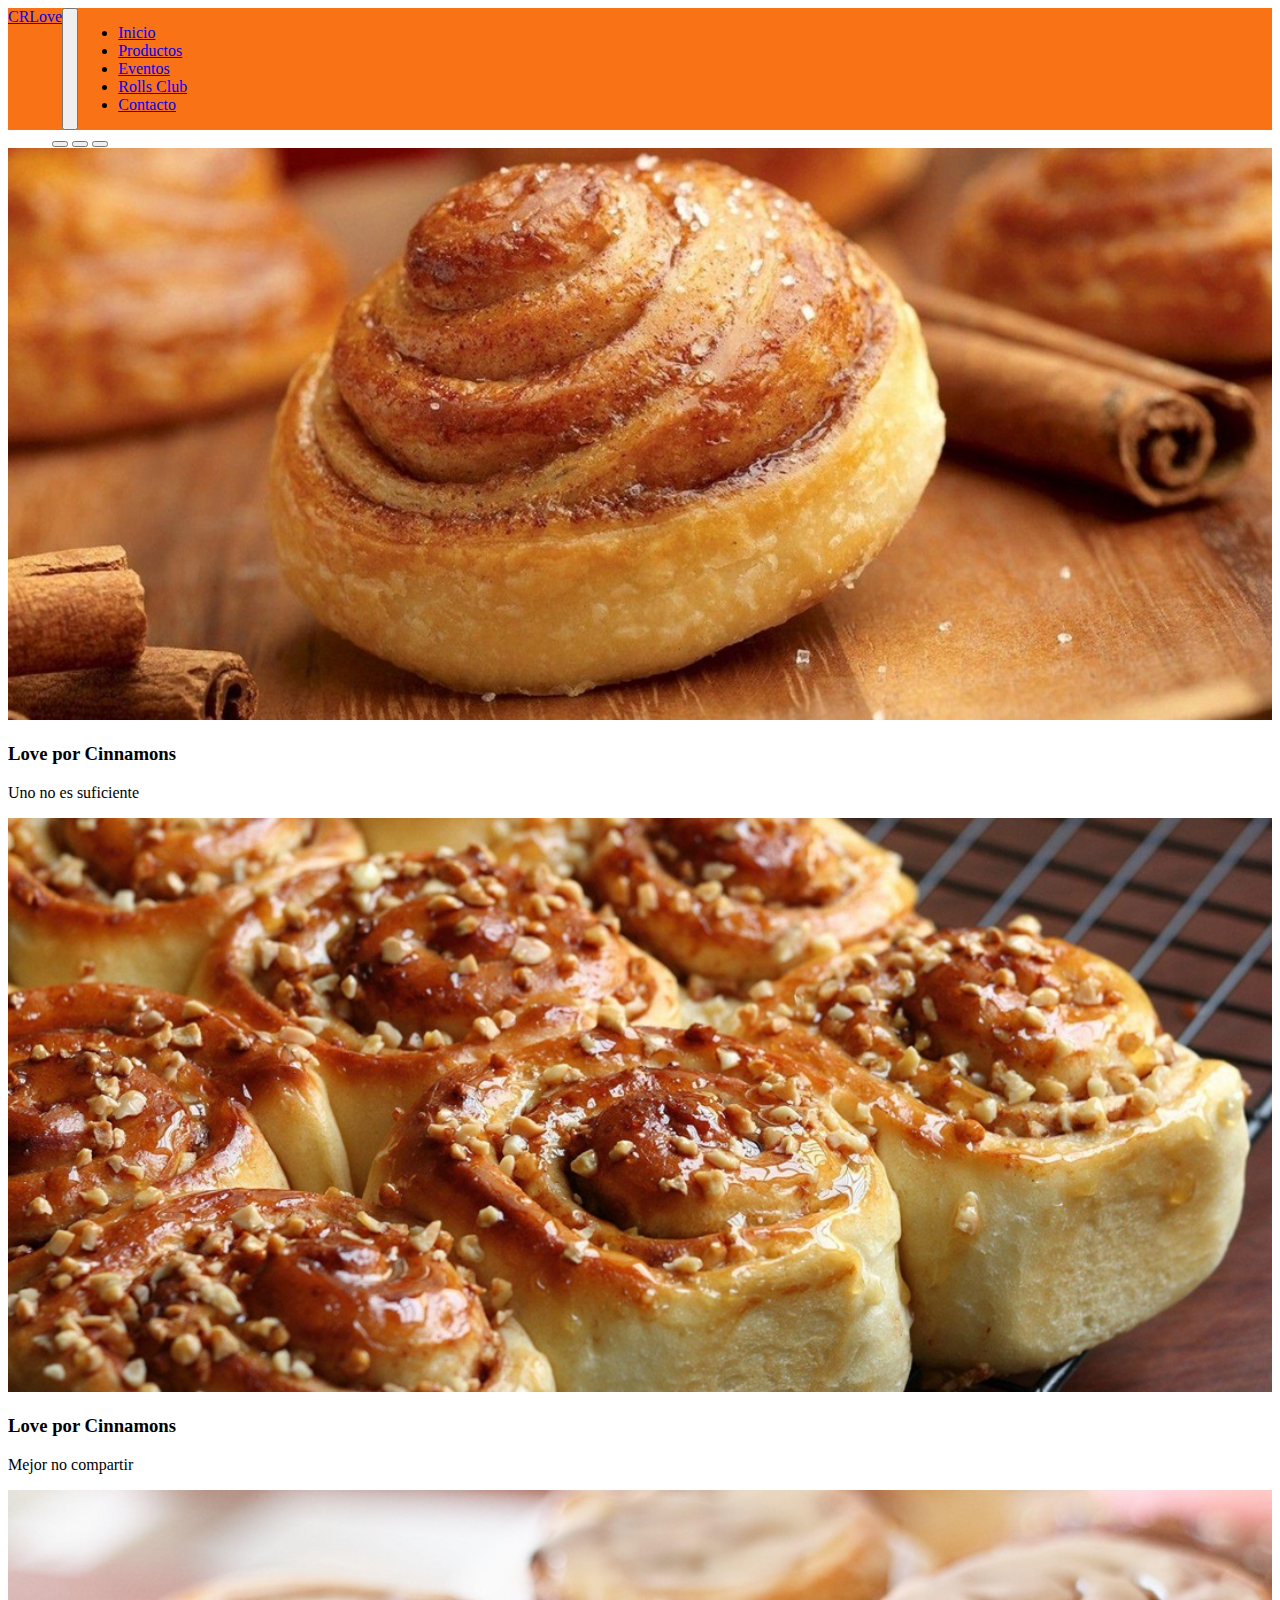
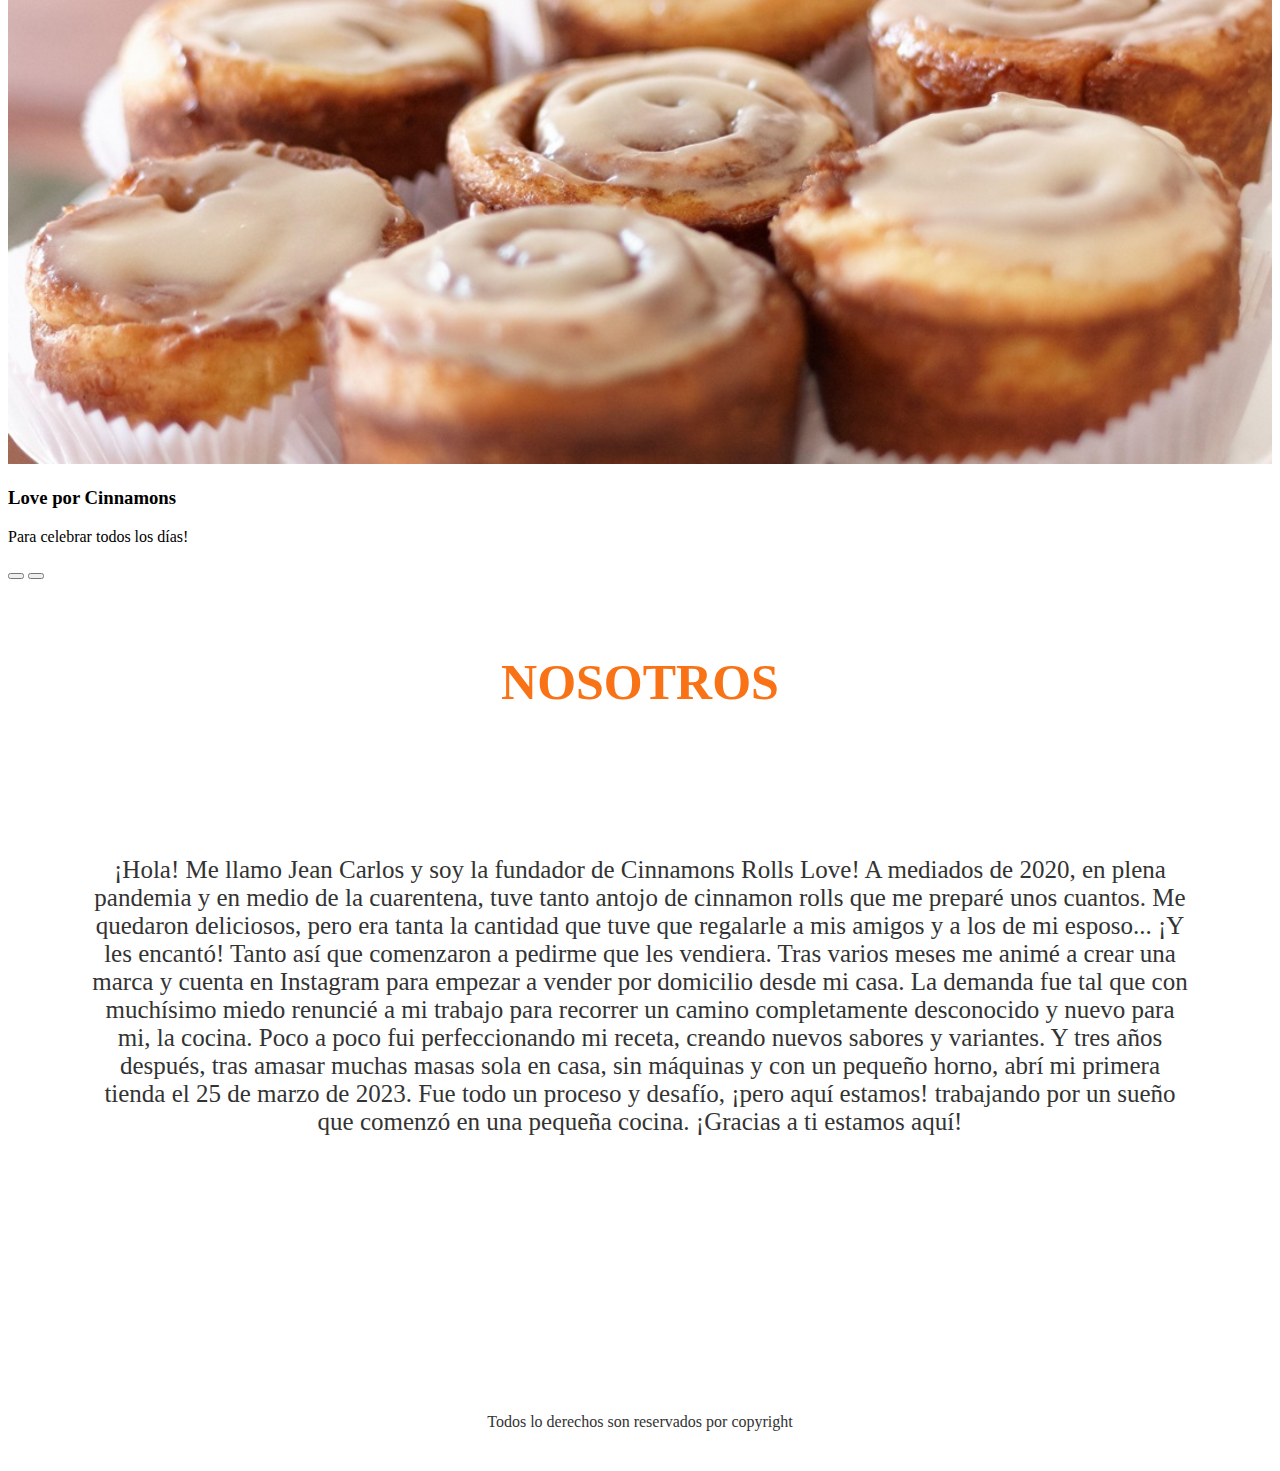
<file: index.html>
<!DOCTYPE html>
<html lang="es">
<head>
    <meta charset="UTF-8">
    <meta name="viewport" content="width=device-width, initial-scale=1.0">
    <!-- BS 5.1 inicia -->
    <link href="https://cdn.jsdelivr.net/npm/bootstrap@5.1.3/dist/css/bootstrap.min.css" rel="stylesheet" integrity="sha384-1BmE4kWBq78iYhFldvKuhfTAU6auU8tT94WrHftjDbrCEXSU1oBoqyl2QvZ6jIW3" crossorigin="anonymous">
    <!-- BS 5.1 finaliza -->
    <link rel="stylesheet" href="https://cdnjs.cloudflare.com/ajax/libs/font-awesome/6.5.1/css/all.min.css" integrity="sha512-DTOQO9RWCH3ppGqcWaEA1BIZOC6xxalwEsw9c2QQeAIftl+Vegovlnee1c9QX4TctnWMn13TZye+giMm8e2LwA==" crossorigin="anonymous" referrerpolicy="no-referrer" />
    <link rel="stylesheet" href="./estilos/estilos.css">
    <title>Cinnamons</title>
</head>
<body>
    <header>
        <!-- Inicio navbar -->
        <nav class="navbar navbar-expand-sm navbar-dark">
            <div class="container-fluid">
              <a class="navbar-brand" href="#">CRLove</a>
              <button class="navbar-toggler" type="button" data-bs-toggle="collapse" data-bs-target="#collapsibleNavbar">
                <span class="navbar-toggler-icon"></span>
              </button>
              <div class="d-flex justify-content-end collapse navbar-collapse" id="collapsibleNavbar">
                <ul class="navbar-nav">
                  <li class="nav-item">
                    <a class="nav-link" href="#">Inicio</a>
                  </li>
                  <li class="nav-item">
                    <a class="nav-link" href="paginas/productos.html">Productos</a>
                  </li>
                  <li class="nav-item">
                    <a class="nav-link" href="paginas/eventos.html">Eventos</a>
                  </li>
                  <li class="nav-item">
                    <a class="nav-link" href="paginas/rollsclub.html">Rolls Club</a>
                  </li>
                  <li class="nav-item">
                    <a class="nav-link" href="paginas/contacto.html">Contacto</a>
                  </li>
                </ul>
              </div>
            </div>
          </nav>
        <div class="logo">LOGO</div>
      <!-- Fin navbar -->
    </header>
    <main>
            <!-- Inicio carousel -->
            <div id="demo" class="carousel slide" data-bs-ride="carousel">

                <!-- Indicators/dots -->
                <div class="carousel-indicators">
                  <button type="button" data-bs-target="#demo" data-bs-slide-to="0" class="active"></button>
                  <button type="button" data-bs-target="#demo" data-bs-slide-to="1"></button>
                  <button type="button" data-bs-target="#demo" data-bs-slide-to="2"></button>
                </div>
                
                <!-- The slideshow/carousel -->
                <div class="carousel-inner">
                  <div class="carousel-item active">
                    <img src="multimedia/Carousel1.jpg" alt="Los Angeles" class="d-block" style="width:100%">
                    <div class="carousel-caption">
                      <h3>Love por Cinnamons</h3>
                      <p>Uno no es suficiente</p>
                    </div>
                  </div>
                  <div class="carousel-item">
                    <img src="multimedia/Carousel2.jpg" alt="Chicago" class="d-block" style="width:100%">
                    <div class="carousel-caption">
                      <h3>Love por Cinnamons</h3>
                      <p>Mejor no compartir</p>
                    </div> 
                  </div>
                  <div class="carousel-item">
                    <img src="multimedia/Carousel3.jpg" alt="New York" class="d-block" style="width:100%">
                    <div class="carousel-caption">
                      <h3>Love por Cinnamons</h3>
                      <p>Para celebrar todos los días!</p>
                    </div>  
                  </div>
                </div>
                
                <!-- Left and right controls/icons -->
                <button class="carousel-control-prev" type="button" data-bs-target="#demo" data-bs-slide="prev">
                  <span class="carousel-control-prev-icon"></span>
                </button>
                <button class="carousel-control-next" type="button" data-bs-target="#demo" data-bs-slide="next">
                  <span class="carousel-control-next-icon"></span>
                </button>
              </div>
        <!-- Fin carousel -->
    </main>
        <div id="nosotros">
            <section>
                <h1 id="titulo2">NOSOTROS</h1>
                <div class="sec2">
                <p>¡Hola! Me llamo Jean Carlos y soy la fundador de Cinnamons Rolls Love! A mediados de 2020, en plena pandemia y en medio de la cuarentena, tuve tanto antojo de cinnamon rolls que me preparé unos cuantos.

                Me quedaron deliciosos, pero era tanta la cantidad que tuve que regalarle a mis amigos y a los de mi esposo... ¡Y les encantó! Tanto así que comenzaron a pedirme que les vendiera. Tras varios meses me animé a crear una marca y cuenta en Instagram para empezar a vender por domicilio desde mi casa. La demanda fue tal que con muchísimo miedo renuncié a mi trabajo para recorrer un camino completamente desconocido y nuevo para mi, la cocina.
                    
                Poco a poco fui perfeccionando mi receta, creando nuevos sabores y variantes. Y tres años después, tras amasar muchas masas sola en casa, sin máquinas y con un pequeño horno, abrí mi primera tienda el 25 de marzo de 2023. Fue todo un proceso y desafío, ¡pero aquí estamos! trabajando por un sueño que comenzó en una pequeña cocina.                
                ¡Gracias a ti estamos aquí!</p>
                </div>
            </section>
        </div>
    <footer>
        <p>Todos lo derechos son reservados por copyright</p>
        <div class="redes">
            <a href="">
                <i class="fa-brands fa-facebook-f"></i>
            </a>
            <a href="">
                <i class="fa-brands fa-instagram"></i>
            </a>
        </div>
    </footer>
    <script src="https://cdn.jsdelivr.net/npm/@popperjs/core@2.10.2/dist/umd/popper.min.js" integrity="sha384-7+zCNj/IqJ95wo16oMtfsKbZ9ccEh31eOz1HGyDuCQ6wgnyJNSYdrPa03rtR1zdB" crossorigin="anonymous"></script>
    <script src="https://cdn.jsdelivr.net/npm/bootstrap@5.1.3/dist/js/bootstrap.min.js" integrity="sha384-QJHtvGhmr9XOIpI6YVutG+2QOK9T+ZnN4kzFN1RtK3zEFEIsxhlmWl5/YESvpZ13" crossorigin="anonymous"></script>
</body>
</html>
</file>
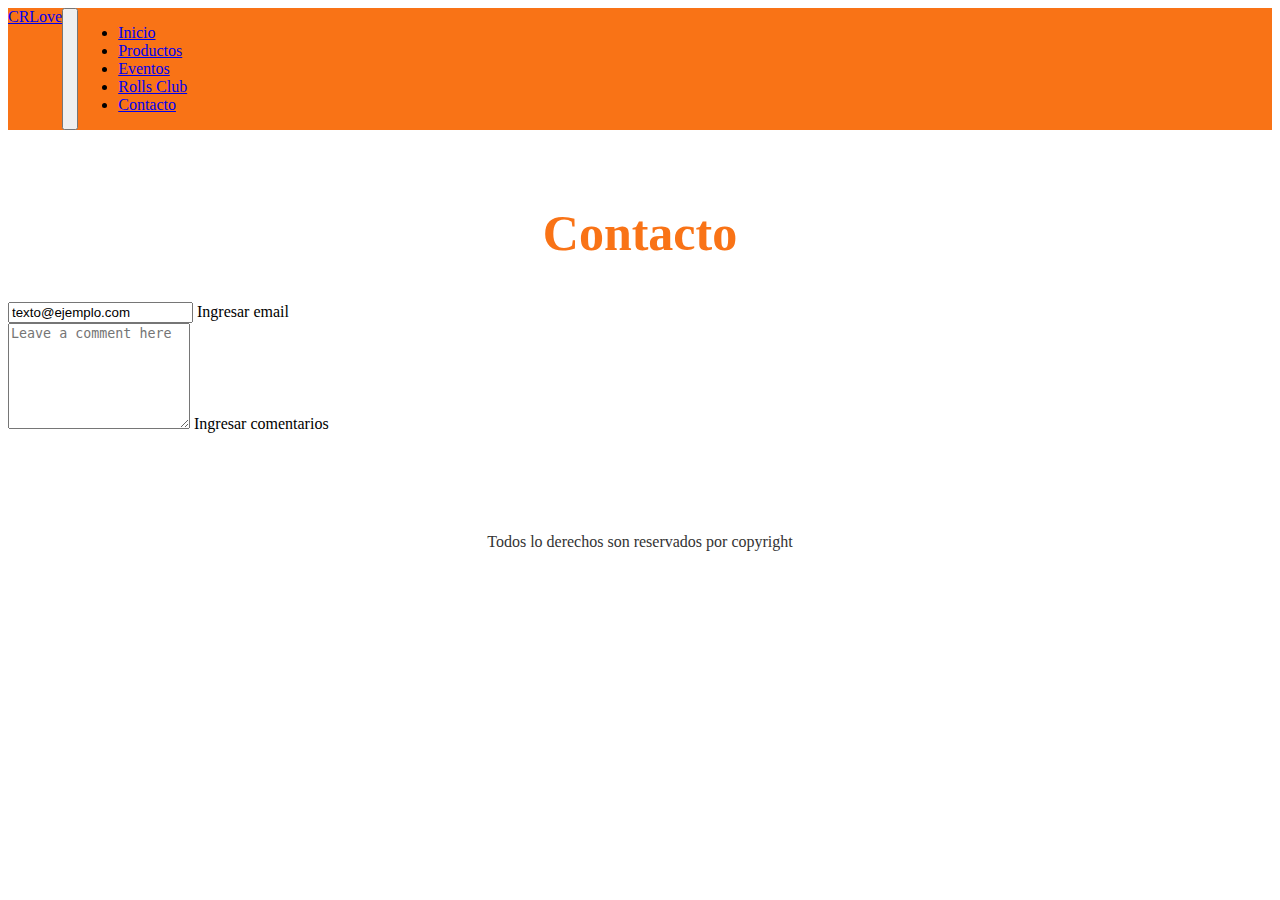
<file: paginas/contacto.html>
<!DOCTYPE html>
<html lang="es">
<head>
    <meta charset="UTF-8">
    <meta name="viewport" content="width=device-width, initial-scale=1.0">
    <!-- BS 5.1 inicia -->
    <link href="https://cdn.jsdelivr.net/npm/bootstrap@5.1.3/dist/css/bootstrap.min.css" rel="stylesheet" integrity="sha384-1BmE4kWBq78iYhFldvKuhfTAU6auU8tT94WrHftjDbrCEXSU1oBoqyl2QvZ6jIW3" crossorigin="anonymous">
    <!-- BS 5.1 finaliza -->
    <link rel="stylesheet" href="https://cdnjs.cloudflare.com/ajax/libs/font-awesome/6.5.1/css/all.min.css" integrity="sha512-DTOQO9RWCH3ppGqcWaEA1BIZOC6xxalwEsw9c2QQeAIftl+Vegovlnee1c9QX4TctnWMn13TZye+giMm8e2LwA==" crossorigin="anonymous" referrerpolicy="no-referrer" />
    <link rel="stylesheet" href="../estilos/estilos.css">
    <title>Cinnamons</title>
</head>
<body>
    <header>
        <!-- Inicio navbar -->
        <nav class="navbar navbar-expand-sm navbar-dark">
            <div class="container-fluid">
              <a class="navbar-brand" href="#">CRLove</a>
              <button class="navbar-toggler" type="button" data-bs-toggle="collapse" data-bs-target="#collapsibleNavbar">
                <span class="navbar-toggler-icon"></span>
              </button>
              <div class="d-flex justify-content-end collapse navbar-collapse" id="collapsibleNavbar">
                <ul class="navbar-nav">
                  <li class="nav-item">
                    <a class="nav-link" href="../index.html">Inicio</a>
                  </li>
                  <li class="nav-item">
                    <a class="nav-link" href="./productos.html">Productos</a>
                  </li>
                  <li class="nav-item">
                    <a class="nav-link" href="./eventos.html">Eventos</a>
                  </li>
                  <li class="nav-item">
                    <a class="nav-link" href="./rollsclub.html">Rolls Club</a>
                  </li>
                  <li class="nav-item">
                    <a class="nav-link" href="#">Contacto</a>
                  </li>
                </ul>
              </div>
            </div>
          </nav>
        <div class="logo">LOGO</div>
      <!-- Fin navbar -->
    </header>
    <body>
        <h1 id="titulo2">Contacto</h1>
        <div class="container-fluid">
        <form class="form-floating">
            <input type="email" class="form-control" id="floatingInputValue" placeholder="name@example.com" value="texto@ejemplo.com">
            <label for="floatingInputValue">Ingresar email</label>
            <div class="form-floating">
                <textarea class="form-control" placeholder="Leave a comment here" id="floatingTextarea2" style="height: 100px"></textarea>
                <label for="floatingTextarea2">Ingresar comentarios</label>
              </div>
          </form>
        </div>
        <!-- <section class="formulrio">
            <form action="enviar.php" method="post" enctype="text/plain">
                <ul class="formulario">
                    <li><label for="nombre1">NOMBRE</label></li>
                    <li><input id="nombre1" type="text" placeholder="escribe tu nombre"></li>
                    <li><label for="nombre1">E-MAIL</label></li>
                    <li><input id="nombre1" type="text" placeholder="escribe tu e-mail"></li>
                    <li><label for="nombre1">ASUNTO</label></li>
                    <li><input id="nombre1" type="text" placeholder=""></li>
                    <li><textarea name="" id="" cols="30" rows="10"></textarea></li>
                    <li><input type="submit"></li>   
                </ul>                
            </form>            
        </section> -->
    </body>
    <footer>
        <p>Todos lo derechos son reservados por copyright</p>
        <div class="redes">
            <a href="">
                <i class="fa-brands fa-facebook-f"></i>
            </a>
            <a href="">
                <i class="fa-brands fa-instagram"></i>
            </a>
        </div>
    </footer>
    <script src="https://cdn.jsdelivr.net/npm/@popperjs/core@2.10.2/dist/umd/popper.min.js" integrity="sha384-7+zCNj/IqJ95wo16oMtfsKbZ9ccEh31eOz1HGyDuCQ6wgnyJNSYdrPa03rtR1zdB" crossorigin="anonymous"></script>
    <script src="https://cdn.jsdelivr.net/npm/bootstrap@5.1.3/dist/js/bootstrap.min.js" integrity="sha384-QJHtvGhmr9XOIpI6YVutG+2QOK9T+ZnN4kzFN1RtK3zEFEIsxhlmWl5/YESvpZ13" crossorigin="anonymous"></script>
</body>
</html>
</file>
<file: estilos/estilos.css>
.navbar{
    background-color: #F97316;
} 

.logo{
    float: left;
    color: #fff;
    }

.barra{
    float: right;
}
    
.barra ul li{
    list-style: none;
    display: inline-block;
}
    
.barra a{
    text-decoration: none;
    text-transform: uppercase;
    padding: 10px;
    color: #fff;
}
    
.barra a:hover{
    color: #333;
    }
    
.sec1{
    display: flex;
    flex-direction: column-reverse;
    flex-wrap: nowrap;
    flex-flow: row nowrap;
    justify-content: space-evenly;
    align-items: center;
    align-content: space-evenly;
}

.caja1{
    height: 400px;
    width: 300px;
    margin-top: 40px;
    background-image: url(multimedia/Cinnamon1.jpeg);
    background-size: cover;
    color: #fff;
    border: 3px solid #fff;
    text-align: center;
    font-size: 22px;
    text-transform: uppercase;
    line-height: 120px;
}

.caja2{
    height: 400px;
    width: 300px;
    margin-top: 40px;
    background-image: url(multimedia/Cinnamon2.jpeg);
    background-size: cover;
    color: #fff;
    border: 3px solid #fff;
    text-align: center;
    font-size: 22px;
    text-transform: uppercase;
    line-height: 120px;
}

.caja3{
    height: 400px;
    width: 300px;
    margin-top: 40px;
    background-image: url(multimedia/Cinnamon2.jpeg);
    background-size: cover;
    color: #fff;
    border: 3px solid #fff;
    text-align: center;
    font-size: 22px;
    text-transform: uppercase;
    line-height: 120px;
}

.cina{
    font-size: 22px;
    color: #333333;
    padding: 10px;
    margin-bottom: 40px;
}

.cinaeventos{
    font-size: 22px;
    color: #333333;
    padding: 10px;
    margin-bottom: 100px;
    text-align: center;
}

.imgcina1{
    height: 300px;
    width: 200px;
    margin-top: 40px;
    margin-left: 40px;
    background-image: url(multimedia/Cinnamon2.jpeg);
    background-size: 100%;
    color: #fff;
    border-radius: 32px;
}

.imgcina2{
    height: 300px;
    width: 200px;
    margin-top: 40px;
    margin-left: 40px;
    background-image: url(multimedia/Cinnamon11.jpeg);
    background-size: 100%;
    color: #fff;
    border-radius: 32px;
}

.imgcina3{
    height: 300px;
    width: 200px;
    margin-top: 40px;
    margin-left: 40px;
    background-image: url(multimedia/Cinnamon21.jpeg);
    background-size: 100%;
    color: #fff;
    border-radius: 32px;
}

.imgcina4{
    height: 300px;
    width: 200px;
    margin-top: 40px;
    margin-left: 40px;
    background-image: url(multimedia/Cinnamon5.jpeg);
    background-size: 100%;
    color: #fff;
    border-radius: 32px;
}

.imgcina5{
    height: 400px;
    width: 400px;
    margin-top: 40px;
    margin-left: 40px;
    margin-bottom: 25px;
    background-image: url(multimedia/Cinnamon24.jpeg);
    background-size: 100%;
    color: #fff;
    border-radius: 32px;
}

.imgcina6{
    height: 400px;
    width: 400px;
    margin-top: 40px;
    margin-left: 40px;
    margin-bottom: 25px;
    background-image: url(multimedia/Cinnamon16.jpeg);
    background-size: 100%;
    color: #fff;
    border-radius: 32px;
}

.rollsclub{
    height: 400px;
    width: 400px;
    margin-top: 40px;
    margin-left: 40px;
    margin-bottom: 25px;
    background-image: url(multimedia/Cinnamon11.jpeg);
    background-size: 100%;
    color: #fff;
    border-radius: 300px;
}

#nosotros{
    height: 700px;
    width: 100%;
}

#titulo2{
    color: #F97316;
    font-size: 50px;
    margin-bottom: 40px;
    text-align: center;
    padding-top: 40px;
}

.sec2{
    display: flex;
    height: 100%;
    font-size: 25px;
    padding: 80px;
    text-align: center;
    color: #333333;
}

.formulario ul li{
    color: #333333;
    font-size: 40px;
    padding: 20px;
    text-decoration: none;
    list-style: none;
}
.container-fluid{
    display: flex;
}

.form-floating{
    width: 500px;
}

.redes a{
    text-decoration: none;
    color: #F97316;
    font-size: 50px;
    letter-spacing: 15px;
}



footer p{
    margin-bottom: 0px;
    display: block;
}

footer{
    color: #333333;
    text-align: center;
    padding: 0;
    font-size: 16px;
    bottom: 0;
    margin-top:100px;
    width:100%;
    height:50px;
    }
</file>
